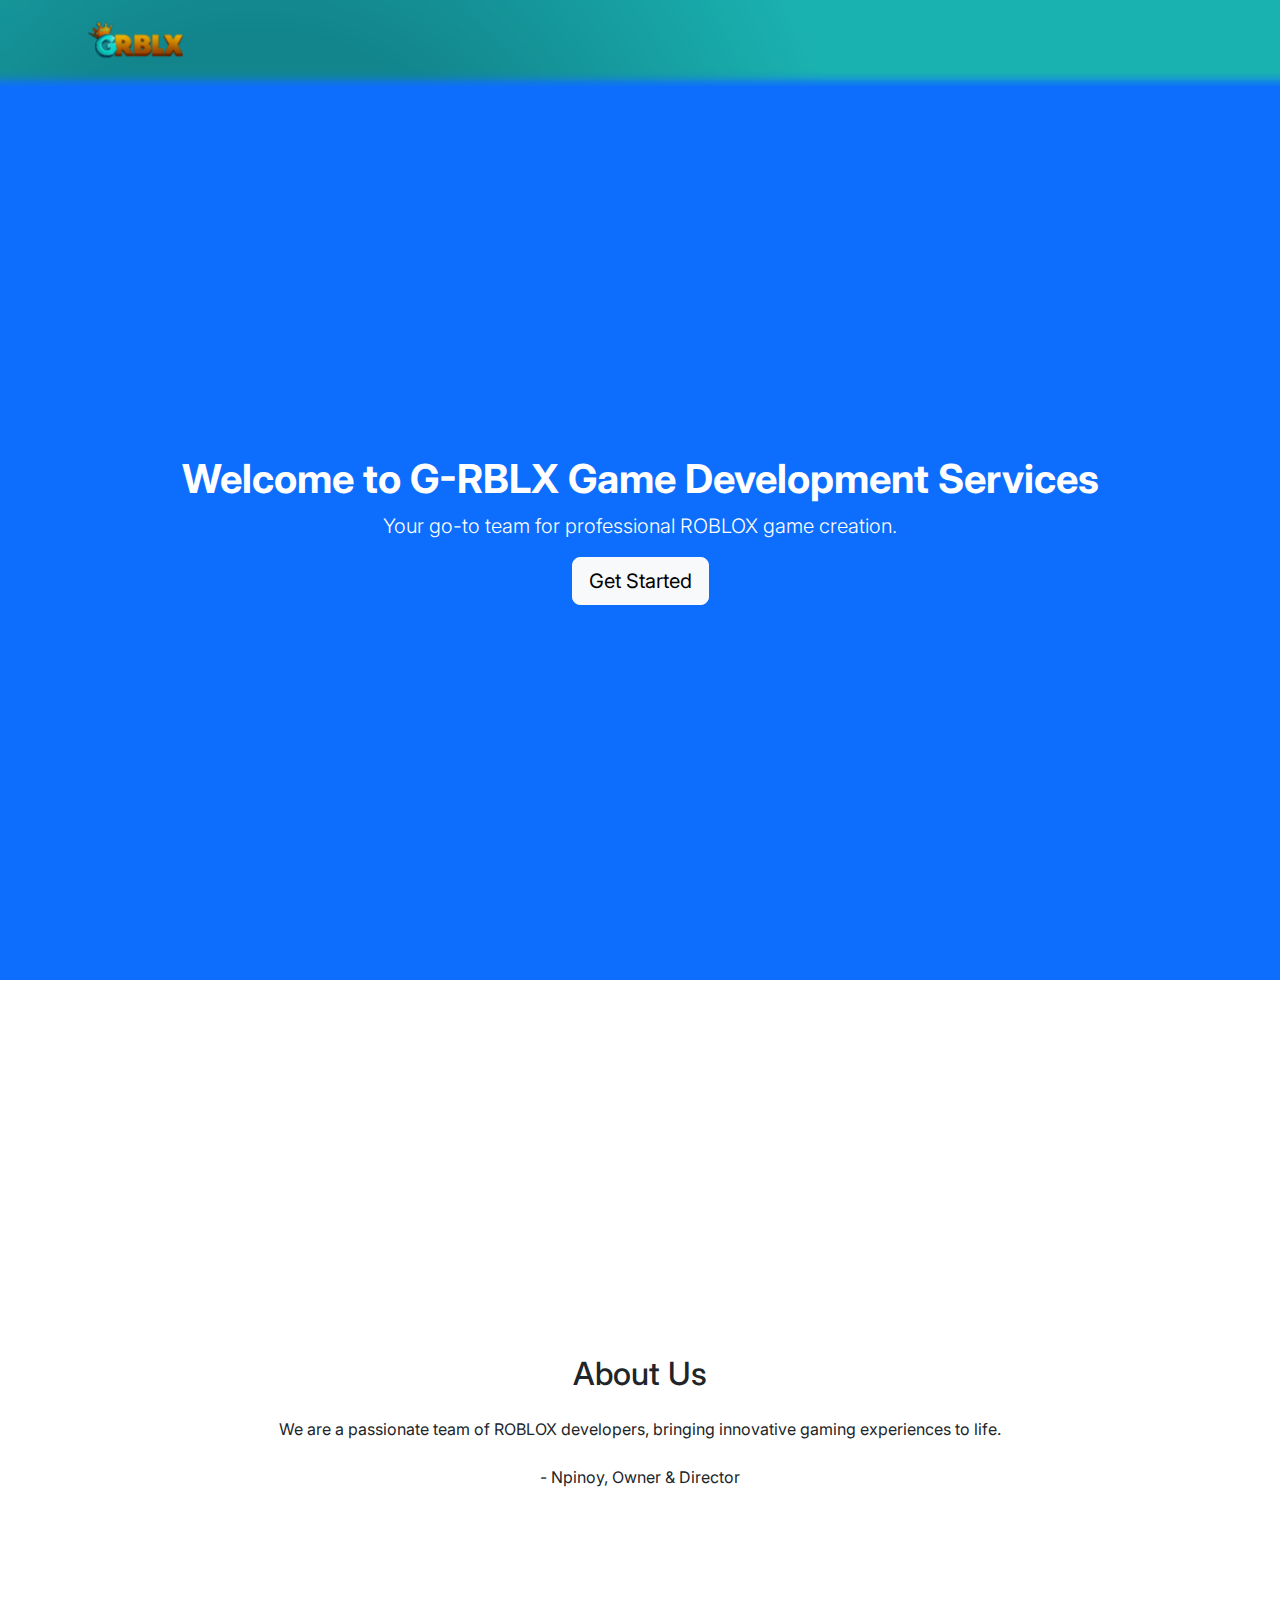
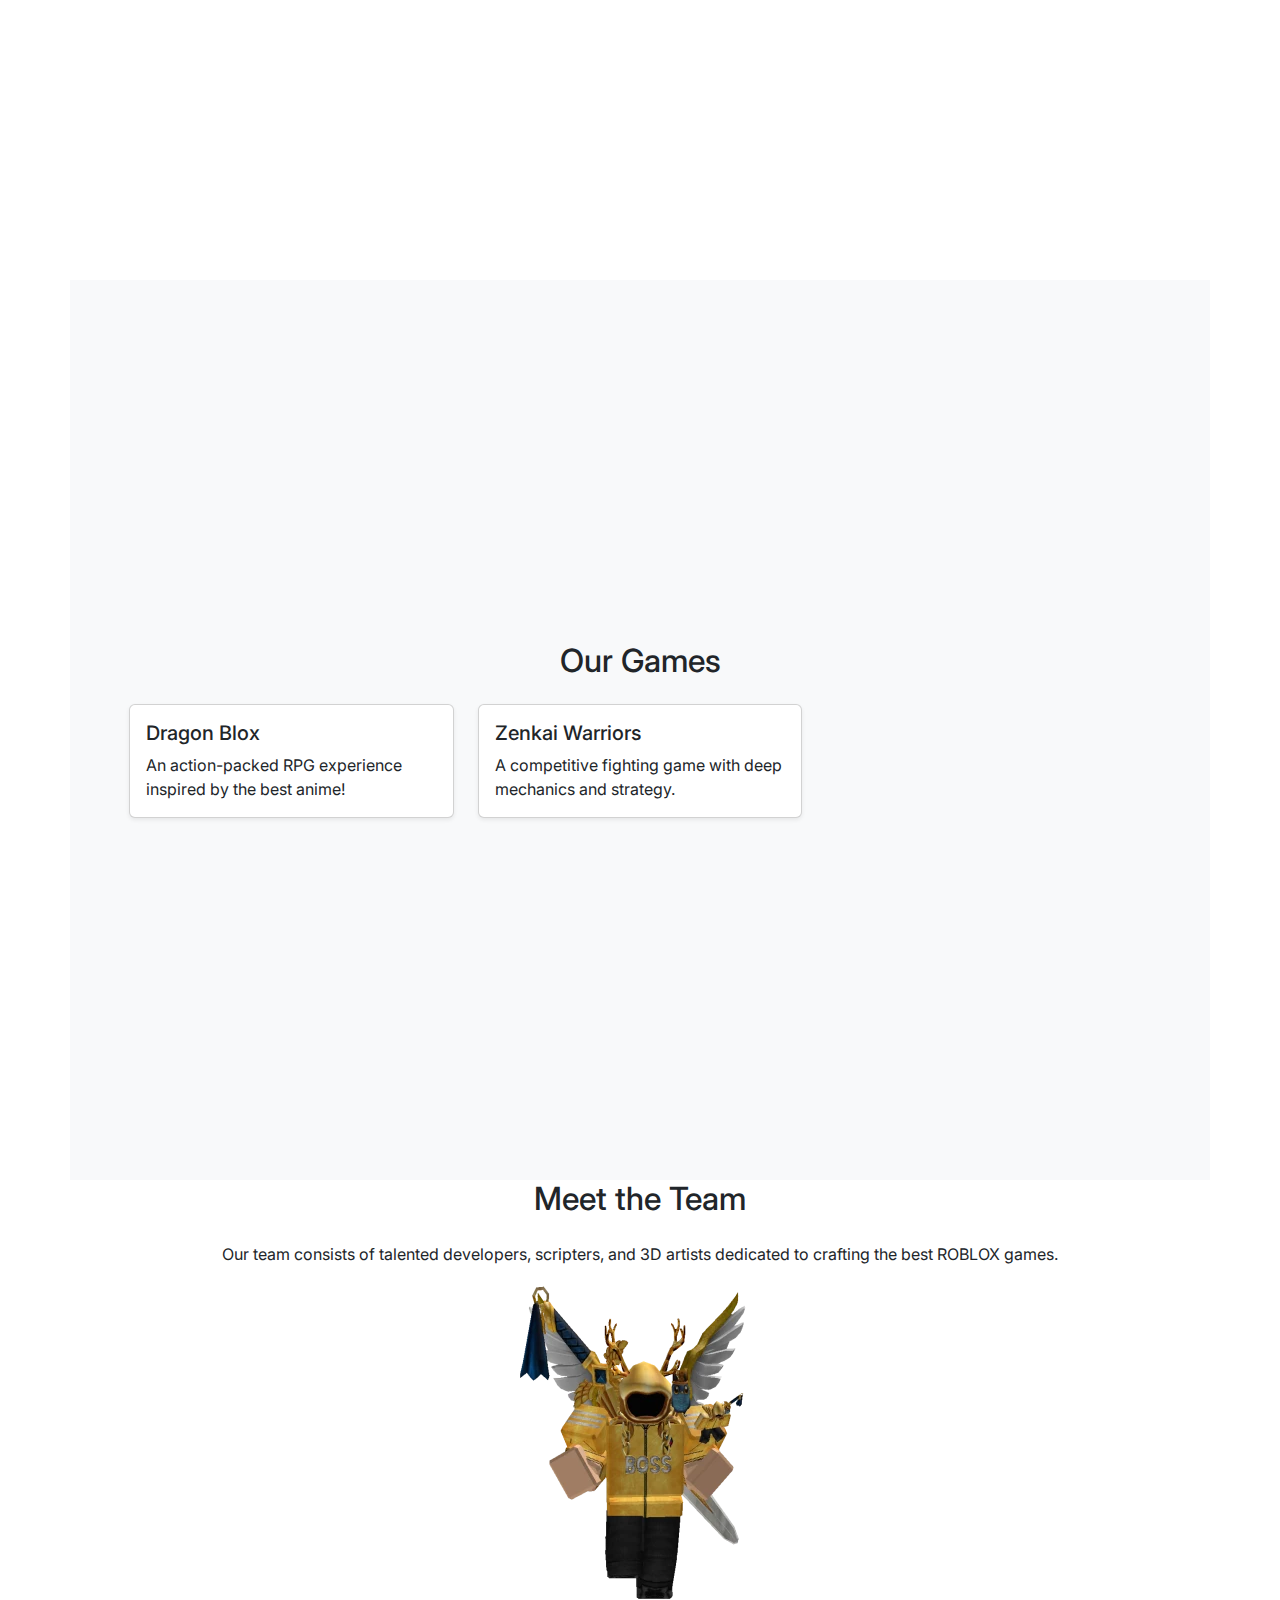
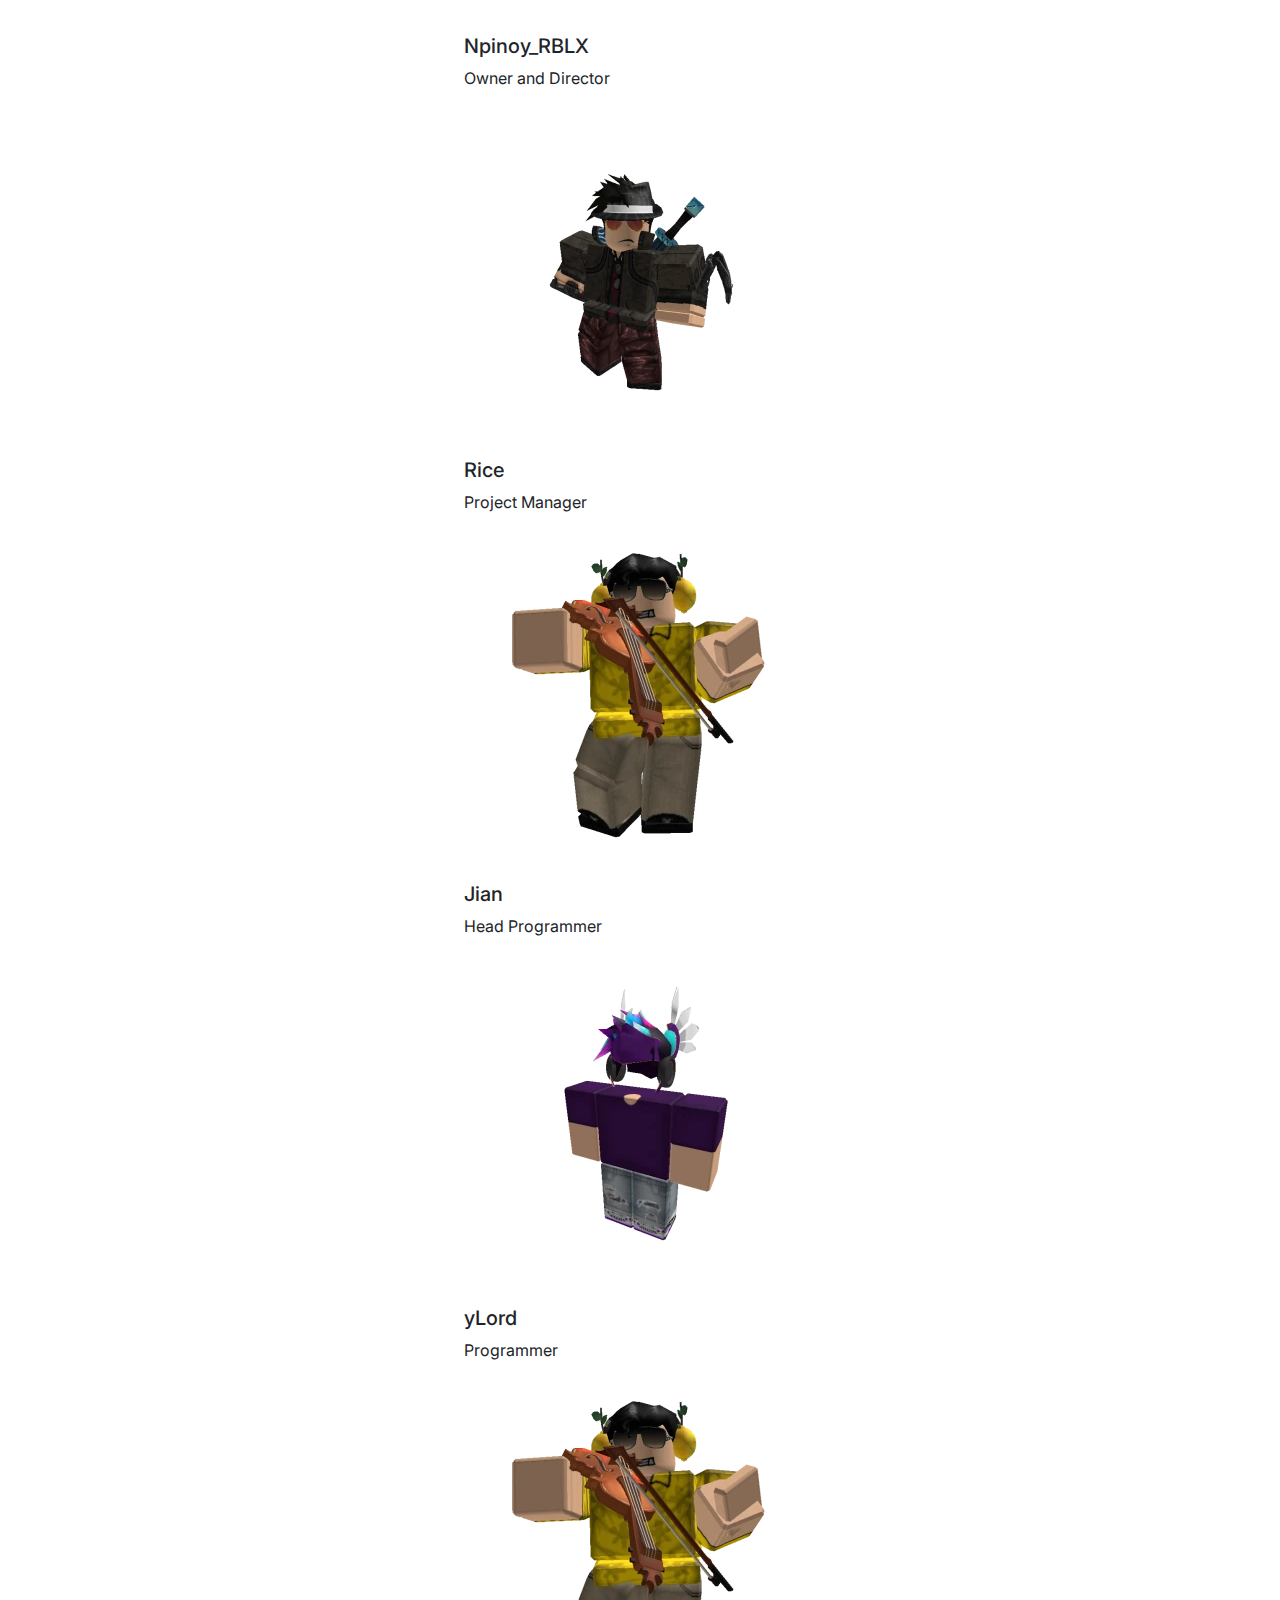
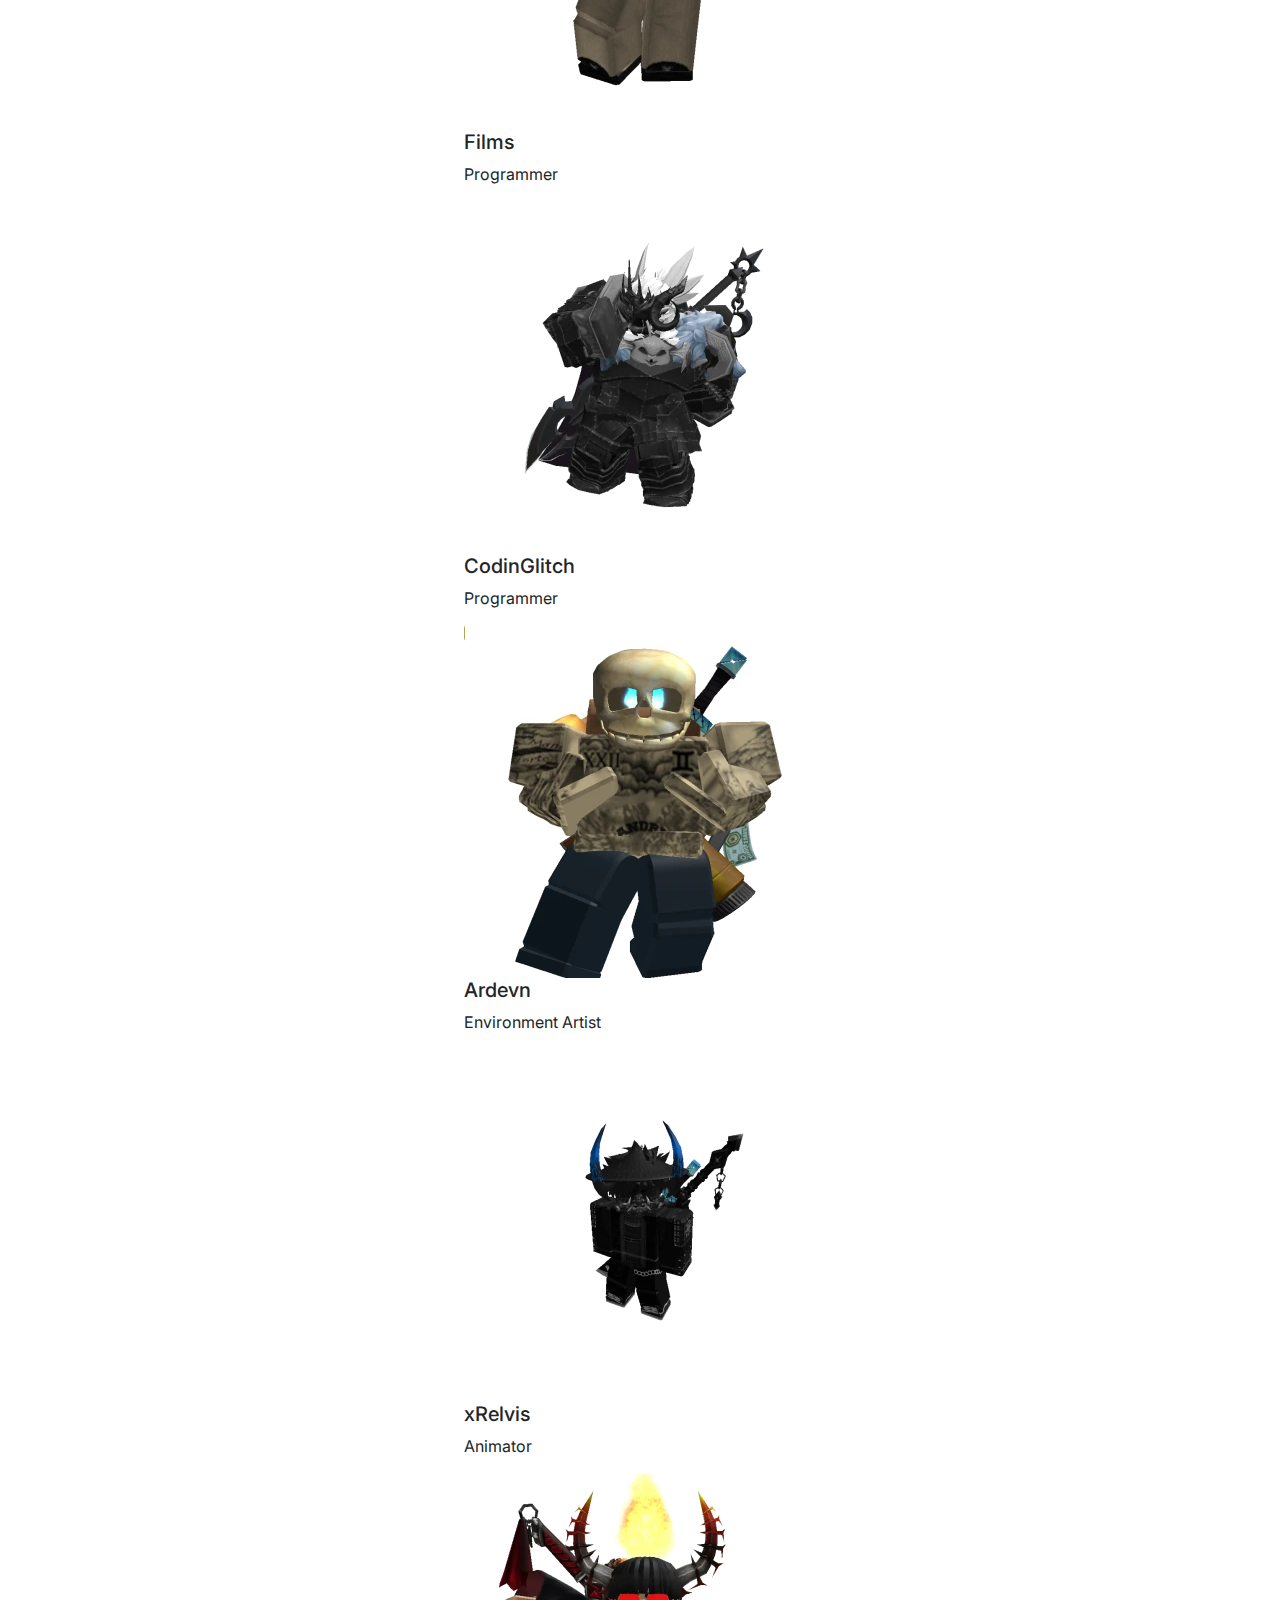
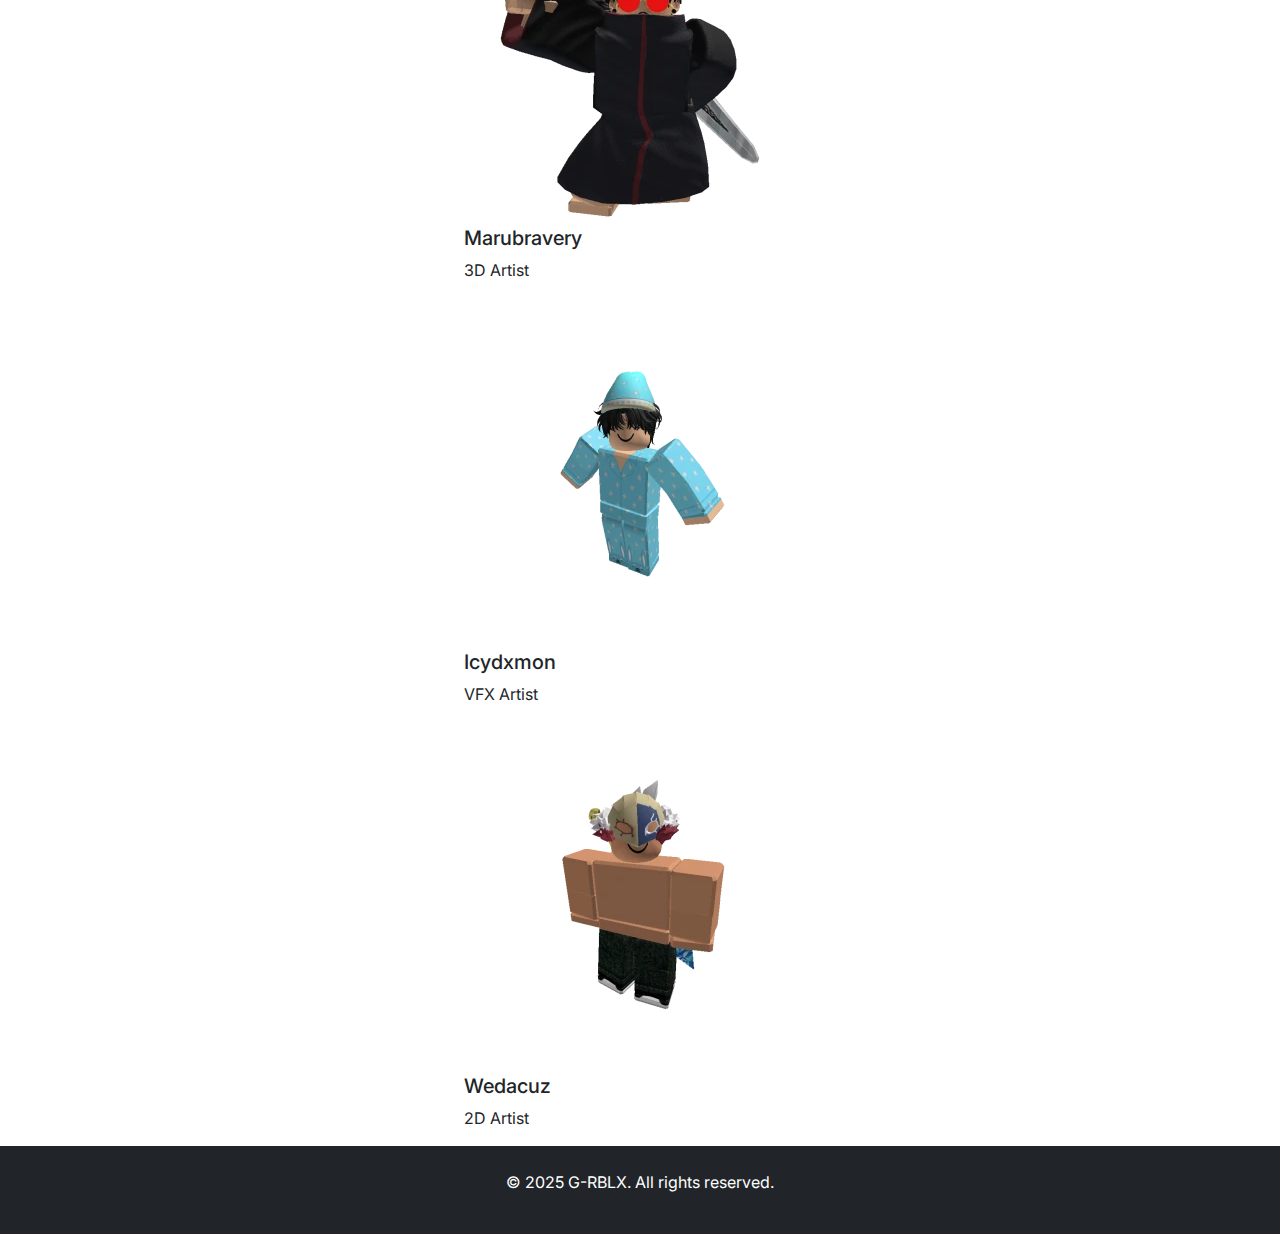
<file: index.html>
<!DOCTYPE html>
<html lang="en">
    <head>
        <meta charset="UTF-8">
        <meta name="viewport" content="width=device-width, initial-scale=1.0">
        <meta name="description" content="G-RBLX Game Development Services - Expert ROBLOX game creation and scripting.">
        <meta name="keywords" content="ROBLOX, G-RBLX, GRBLX, game development, scripting, 3D design, Npinoy, Dragon Blox, Zenkai Warriors">
        <meta name="author" content="G-RBLX Team">
        
        <title>G-RBLX</title>
        
        <link rel="icon" type="image/svg+xml" href="assets/icons/icon.svg">

        <link rel="stylesheet" href="/assets/css/style.css">
        <link rel="stylesheet" href="/assets/css/fonts.css"> 
        <link href="https://cdn.jsdelivr.net/npm/bootstrap@5.3.3/dist/css/bootstrap.min.css" rel="stylesheet" integrity="sha384-QWTKZyjpPEjISv5WaRU9OFeRpok6YctnYmDr5pNlyT2bRjXh0JMhjY6hW+ALEwIH" crossorigin="anonymous">
    </head>
    <body data-bs-spy="scroll" data-bs-target=".navbar" data-bs-offset="100" style="padding-top: 80px;">

        <!-- SECTIONS -->
        <div id="navbar-placeholder"></div>
        <div id="hero-placeholder"></div>
        <div id="about-placeholder"></div>
        <div id="games-placeholder"></div>
        <div id="team-placeholder"></div>

        <footer class="text-center py-4 bg-dark text-white">
            <p>&copy; 2025 G-RBLX. All rights reserved.</p>
        </footer>

        <script src="assets/js/script.js"></script>
    </body>
    
    <script src="https://cdn.jsdelivr.net/npm/bootstrap@5.3.3/dist/js/bootstrap.bundle.min.js" integrity="sha384-YvpcrYf0tY3lHB60NNkmXc5s9fDVZLESaAA55NDzOxhy9GkcIdslK1eN7N6jIeHz" crossorigin="anonymous"></script>
</html>
</file>
<file: assets/css/style.css>
html {
    scroll-behavior: smooth;
    padding-top: 0;
    margin-top: 0;
    
    font-size: 100%;
}


@media (max-width: 1200px) {
    html {
        font-size: 90%;
    }
}

@media (max-width: 992px) {
    html {
        font-size: 80%;
    }
}

@media (max-width: 768px) {
    html {
        font-size: 70%;
    }
}

@media (max-width: 576px) {
    html {
        font-size: 60%;
    }
}

body {
    margin-top: 0px !important; 
}

#video-overlay {
    position: fixed;
    top: 0;
    left: 0;
    width: 100vw;
    height: 100vh;
    z-index: -1;
    backdrop-filter: blur(600px) !important; 
    background: rgba(0, 0, 0, 0.5);
}

#video-overlay::after {
    content: "";
    position: absolute;
    top: 0;
    left: 0;
    width: 100%;
    height: 100%;
    background: rgba(0, 0, 0, 0.6); 
}

#bg-video {
    position: fixed;
    top: 0;
    left: 0;
    width: 100vw;
    height: 100vh;
    object-fit: cover;
    filter: blur(5px) !important; 
    z-index: -2;
}

#bg-video::after {
    content: "";
    position: fixed;
    top: 0;
    left: 0;
    width: 100vw;
    height: 100vh;
    background: rgba(0, 0, 0, 1.5); 
    z-index: 0;
}

@media (max-width: 768px) {
    body {
        margin-top: 100px !important; 
    }
}

@media (max-width: 480px) {
    body {
        margin-top: 120px !important; 
    }
}

.navbar-nav .nav-item {
    margin-right: 20px; 
}

.navbar-nav .nav-link {
    font-size: 1.2rem; 
    padding: 10px 15px; 
}

.navbar-nav .nav-link {
    font-weight: 700;
    font-size: 1.2rem;
    text-shadow: 1px 1px 3px rgba(0, 0, 0, 0.5);
    letter-spacing: 0.5px;
    color: rgba(255, 255, 255, 0.7); 
    transition: color 0.3s ease-in-out;
}

.navbar-nav .nav-link.active {
    color: white !important; 
    font-weight: 800; 
}

/* animation bro */
.navbar-nav .nav-item {
    margin-right: 20px; 
    opacity: 0; 
    transform: translateY(20px); 
    animation: fadeInUp 0.6s ease-out forwards;
}

.navbar-nav .nav-item:nth-child(1) { animation-delay: 0.2s; }
.navbar-nav .nav-item:nth-child(2) { animation-delay: 0.4s; }
.navbar-nav .nav-item:nth-child(3) { animation-delay: 0.6s; }
.navbar-nav .nav-item:nth-child(4) { animation-delay: 0.8s; }

@keyframes fadeInUp {
    0% {
        opacity: 0;
        transform: translateY(20px);
    }
    100% {
        opacity: 1;
        transform: translateY(0);
    }
}

.navbar {
    backdrop-filter: blur(5px);
    background-color: rgba(0, 0, 0, 0); 
}


.navbar-nav .nav-link.active,
.navbar-nav .nav-link:focus,
.navbar-nav .nav-link:active {
    color: white !important;
    background-color: transparent !important;
}

.navbar-nav .nav-link:hover {
    color: white !important;
    background-color: transparent !important;
}

body {
    background: radial-gradient(circle at 20% 30%, #12858c 20%, #1ab2b0 50%),
                radial-gradient(circle at 80% 20%, #088ac3 25%, #0661a2 55%),
                radial-gradient(circle at 50% 75%, #1ab2b0 30%, #054883 60%),
                radial-gradient(circle at 10% 80%, #088ac3 35%, #21435b 65%);
    
    background-size: cover;
    background-attachment: fixed;
}

.contact-btn {
    background-color: #1ab2b0;
    padding: 8px 15px;
    border-radius: 20px;
    transition: background-color 0.3s ease-in-out, transform 0.2s ease-in-out;
}

.contact-btn:hover {
    background-color: #088ac3;
    transform: scale(1.05);
}

/* 
.navbar {
    background: linear-gradient(90deg, 
        #21435b,
        #054883, 
        #0661a2, 
        #12858c, 
        #088ac3, 
        #1ab2b0, 
        /* #55d7da, */
        /* #0661a2 */
    /* );
    background-size: 200% 200%;
    animation: gradientAnimation 5s forwards;
} */

/* @keyframes gradientAnimation {
    0% { background-position: 0% 50%; }
    100% { background-position: 100% 50%; }
} */
</file>
<file: assets/css/fonts.css>
@import url('https://fonts.googleapis.com/css2?family=Inter:wght@400;600;700&display=swap');

/* 
AYAW GUMANA 
*/
/* @font-face {
    font-family: 'CGR';
    src: url('/assets/fonts/cgr.ttf') format('truetype');
} */

body {
    font-family: 'Inter', sans-serif !important;
}

/* 
AYAW GUMANA 
*/
/* .navbar .navbar-brand {
    font-family: 'CGR', 'Inter', sans-serif !important;
} */
</file>
